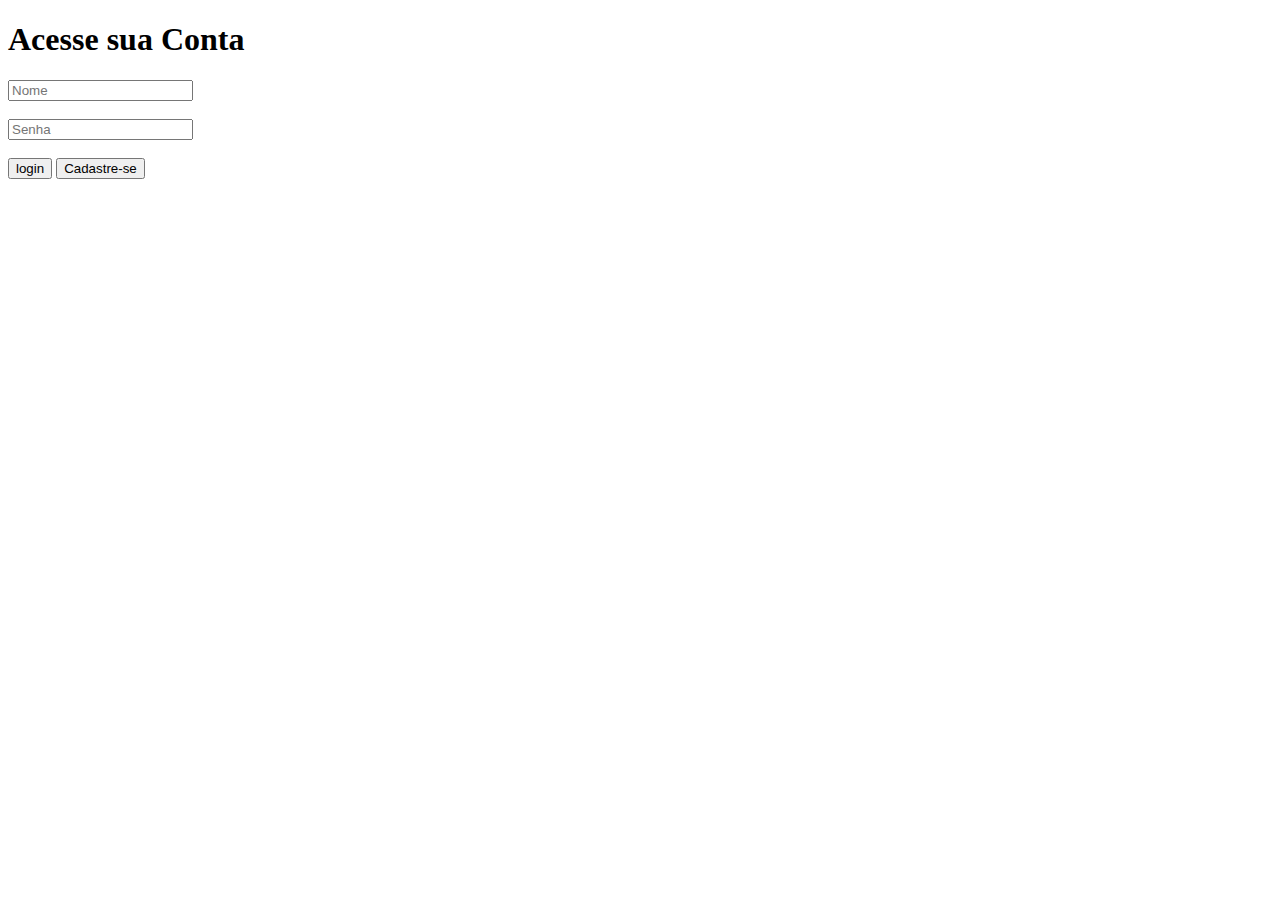
<file: index.html>
<!DOCTYPE html>
<html lang="pt-br">
<head>
    <meta charset="UTF-8">
    <meta name="viewport" content="width=device-width, initial-scale=1.0">
    <title>Login</title>
   <link rel="stylesheet" href="style.css">
</head>
<body>
    <div>
        <h1>Acesse sua Conta</h1>
        <input type="text" name="nome" id="nome" placeholder="Nome"><br><br>
        <input type="password" name="senha" id="senha" placeholder="Senha"><br><br>
        <button id="login" onclick="login()">login</button>
        <button id="botaoCadastro" onclick="cadastre_se()">Cadastre-se</button>
        <script src="login.js"></script>
    
    </div>  
</body>
</html>
</file>
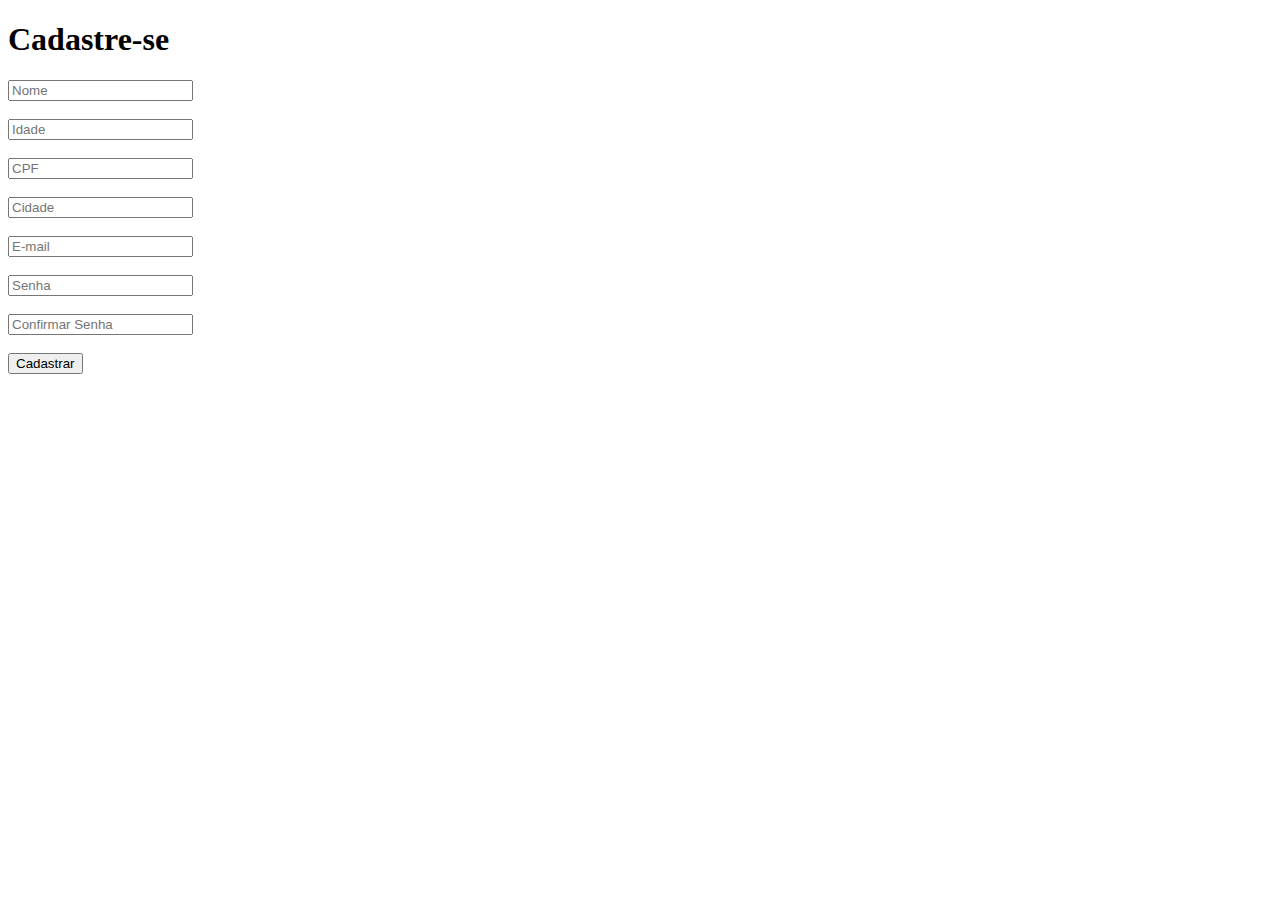
<file: cadastro.html>
<!DOCTYPE html>
<html lang="pt-br">
<head>
    <meta charset="UTF-8">
    <meta name="viewport" content="width=device-width, initial-scale=1.0">
    <title>Cadastro</title>
</head>
<body>
    <h1>Cadastre-se</h1>

    <div>
        <input type="text" name="nome" id="nome" placeholder="Nome"><br><br>
        <input type="number" name="idade" id="idade" placeholder="Idade"><br><br><input type="txt" name="CPF" id="cpf" placeholder="CPF"><br><br>
        <input type="text" name="cidade" id="cidade" placeholder="Cidade"><br><br>
        <input type="email" name="email" id="email" placeholder="E-mail"><br><br>
        <input type="password" name="senha" id="senha" placeholder="Senha"><br><br>
        <input type="password" name="confirmarSenha" id="confirmarSenha" placeholder="Confirmar Senha"><br><br>
        <p id="mensagemDeErro" style="color: rgba(255, 0, 0, 0.308); display: none;">As senhas não coincidem!</p>
        <button id="cadastrar" onclick="cadastrar()">Cadastrar</button>
        <script src="cadastro.js"></script>
    </div>
    

</body>
</html>
</file>
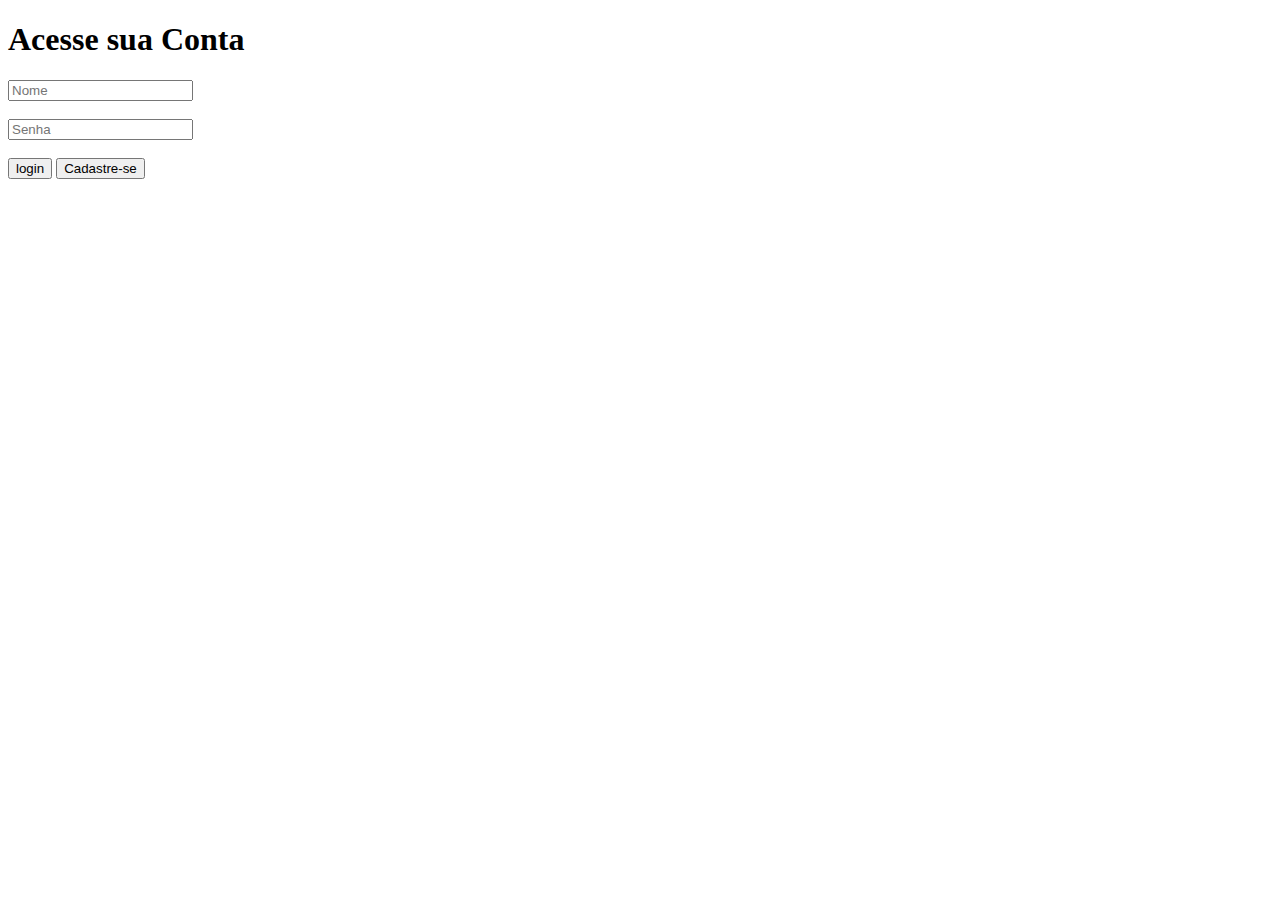
<file: login.html>
<!DOCTYPE html>
<html lang="pt-br">
<head>
    <meta charset="UTF-8">
    <meta name="viewport" content="width=device-width, initial-scale=1.0">
    <title>Login</title>
   <link rel="stylesheet" href="style.css">
</head>
<body>
    <div>
        <h1>Acesse sua Conta</h1>
        <input type="text" name="nome" id="nome" placeholder="Nome"><br><br>
        <input type="password" name="senha" id="senha" placeholder="Senha"><br><br>
        <button id="login" onclick="login()">login</button>
        <button id="botaoCadastro" onclick="cadastre_se()">Cadastre-se</button>
        <script src="login.js"></script>
    
    </div>  
</body>
</html>
</file>
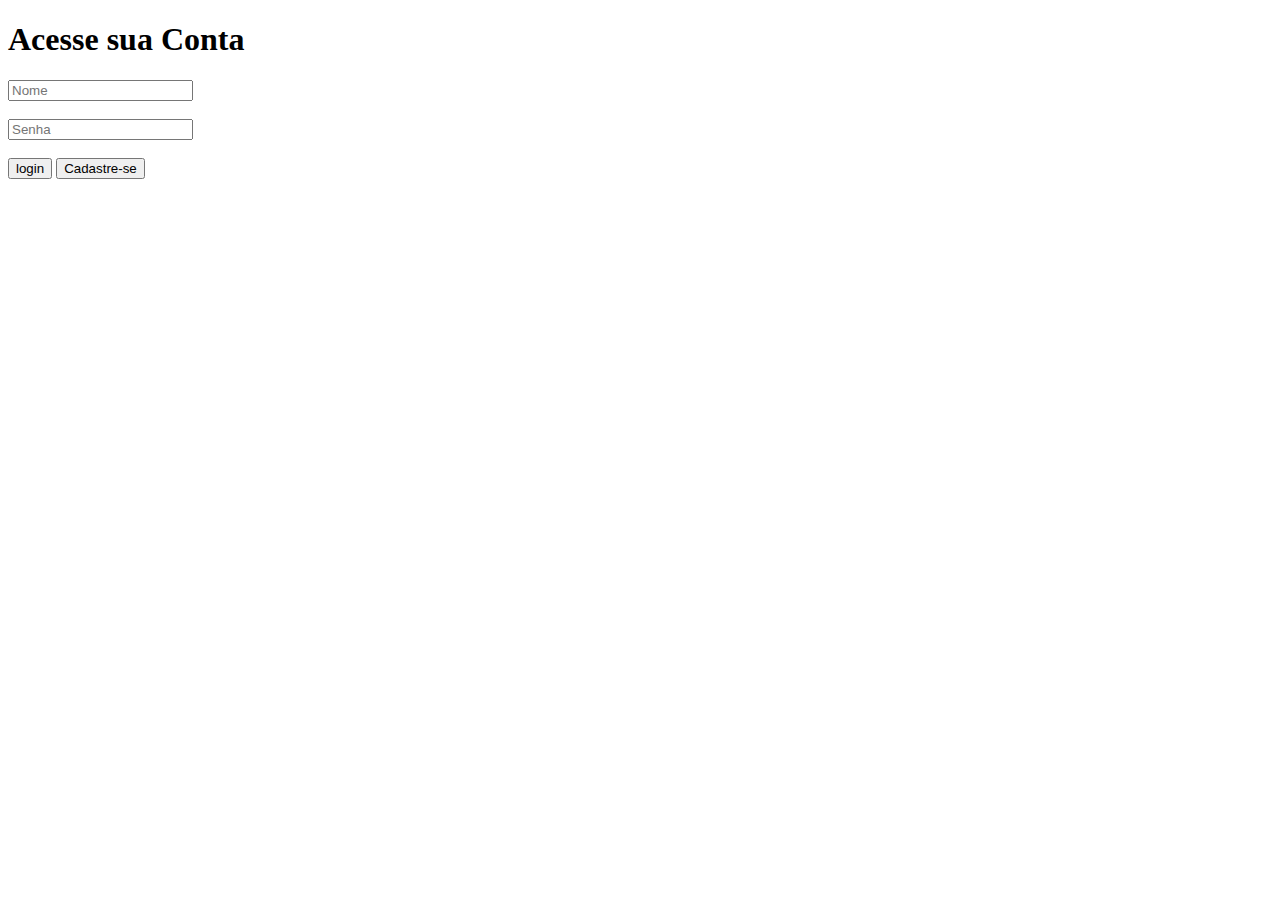
<file: meu_perfil.html>
<!DOCTYPE html>
<html lang="en">
<head>
    <meta charset="UTF-8">
    <meta name="viewport" content="width=device-width, initial-scale=1.0">
    <title>Meu Perfil</title>
</head>
<body>
    <h1>Edite seu Perfil</h1>
    <form id="perfilForn">
        
        <input type="file" id="inputFoto" accept="image/*"><br><br>
        <img id="fotoPreview" src="#" alt="Preview da Foto" style="max-width: 200px; max-height: 200px; display: none;"><br><br>
        <button type="button" id="salvarFotoBtn" style="display:none;">Salvar Foto</button><br><br>
        
        <input type="text" name="nome" id="nome"><br><br>
        
        <input type="number" name="idade" id="idade"><br><br>
        
        <input type="text" name="cpf" id="cpf"><br><br>

        <input type="text" name="cidade" id="cidade"><br><br>
        
        <input type="email" name="email" id="email"><br><br>

        <input type="password" name="senha" id="senha"><br><br>

        <button type="button" id="alterarBtn">Alterar</button>

        <button type="button" id="sair">Sair</button>
    
    </form>
    <script src="meu_perfil.js"></script>
    
</body>
</html>
</file>
<file: style.css>
@charset "UTF=-8";

#cadastrar {
    background-color: rgba(165, 42, 42, 0.452);
    width: 100px;
    height: 20px;
    margin-top: 10px;
    margin-right: 25px;
    margin-bottom: 25px;
    margin-left: 95px;
    padding-left: 20px;
    box-shadow: 0px 0px 0px;
    border: groove;
}
</file>
